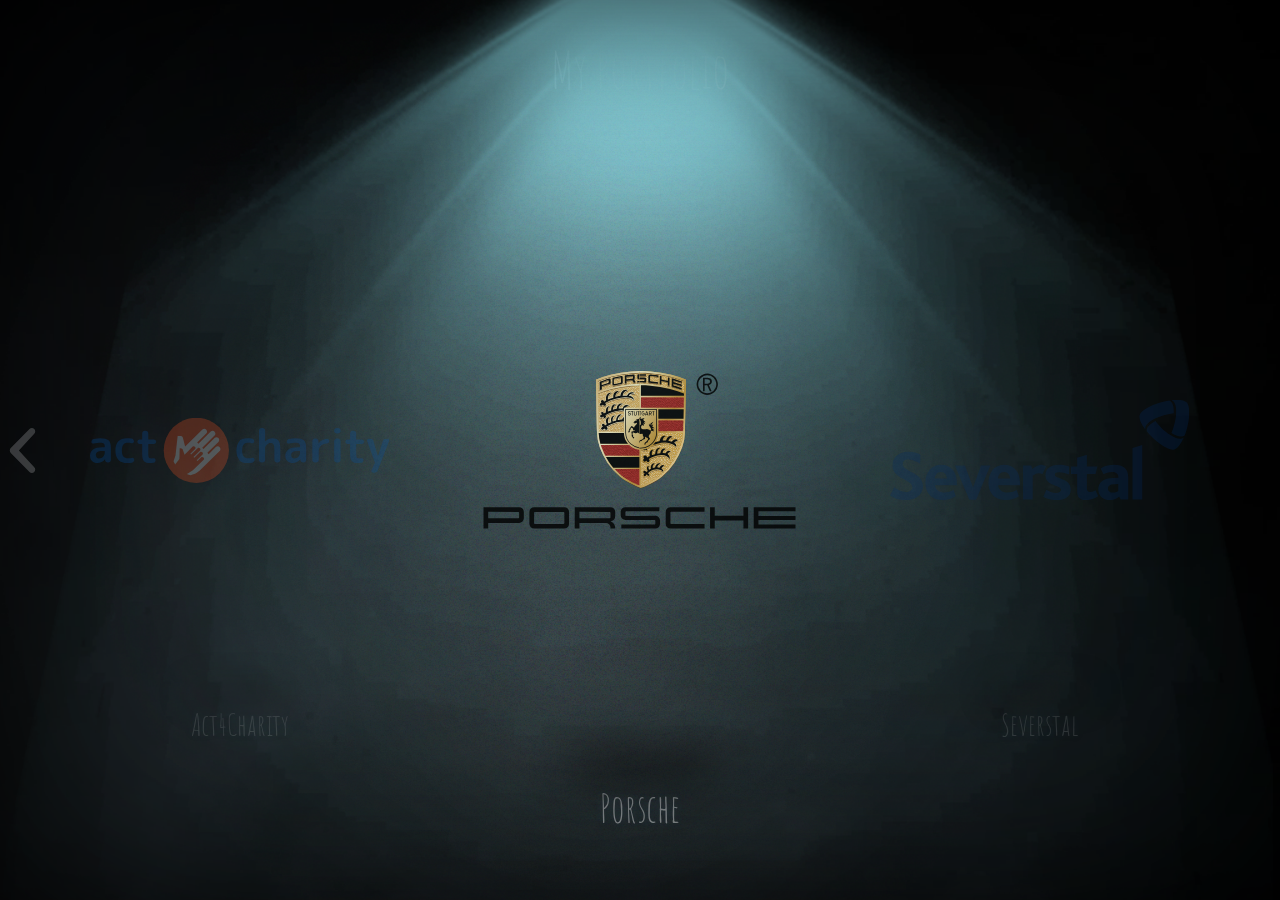
<file: index.html>
<!DOCTYPE html>
<html>

<head>

	<meta charset="utf-8">
	<!-- <base href="/"> -->

	<title>Portfolio</title>
	<meta name="description" content="">

	<meta name="viewport" content="width=device-width, initial-scale=1.0, minimum-scale=1.0, maximum-scale=1.0, user-scalable=no">

	<link rel="icon" href="images/favicon.png">
	<meta property="og:image" content="images/preview.jpg">

	<link rel="stylesheet" href="css/bootstrap-reboot.min.css">
	<link rel="stylesheet" href="css/swiper-bundle.min.css">

	<link rel="stylesheet" href="css/style.css">
	<link rel="stylesheet" href="css/media.css">

</head>

<body>

	<section class="showcase">

		<h2 class="showcase__header">My <span>Portfolio</span></h2>

		<div class="showcase__content-wrapper">
			<div class="showcase__content">

				<div class="showcase-carousel">

					<div class="swiper-wrapper">

						<a class="swiper-slide showcase-carousel__item" href="/projects/porsche">
							<div class="showcase-carousel__image-wrapper">
								<div class="showcase-carousel__image-left">
									<div class="showcase-carousel__image" style="background-image: url(images/porsche.svg);"></div>
								</div>
								<div class="showcase-carousel__image-right">
									<div class="showcase-carousel__image" style="background-image: url(images/porsche.svg);"></div>
								</div>
							</div>
							<p>Porsche</p>
						</a>

						<a class="swiper-slide showcase-carousel__item" href="/projects/severstal">
							<div class="showcase-carousel__image-wrapper">
								<div class="showcase-carousel__image-left">
									<div class="showcase-carousel__image" style="background-image: url(images/severstal.svg);"></div>
								</div>
								<div class="showcase-carousel__image-right">
									<div class="showcase-carousel__image" style="background-image: url(images/severstal.svg);"></div>
								</div>
							</div>
							<p>Severstal</p>
						</a>

						<a class="swiper-slide showcase-carousel__item" href="https://powertrain.app" target="_blank">
							<div class="showcase-carousel__image-wrapper">
								<div class="showcase-carousel__image-left">
									<div class="showcase-carousel__image" style="background-image: url(images/powertrain.svg);"></div>
								</div>
								<div class="showcase-carousel__image-right">
									<div class="showcase-carousel__image" style="background-image: url(images/powertrain.svg);"></div>
								</div>
							</div>
							<p>PowerTrain</p>
						</a>

						<a class="swiper-slide showcase-carousel__item" href="https://act4charity.com" target="_blank">
							<div class="showcase-carousel__image-wrapper">
								<div class="showcase-carousel__image-left">
									<div class="showcase-carousel__image" style="background-image: url(images/act4charity.svg);"></div>
								</div>
								<div class="showcase-carousel__image-right">
									<div class="showcase-carousel__image" style="background-image: url(images/act4charity.svg);"></div>
								</div>
							</div>
							<p>Act4Charity</p>
						</a>

					</div>

					<div class="showcase-navigation">
						<div class="showcase-navigation__prev"></div>
						<div class="showcase-navigation__next"></div>
					</div>

				</div>

			</div>
		</div>

		<video src="videos/smoke-background-optimized.mp4" class="showcase__video" autoplay loop muted></video>

	</section>

	<script src="js/swiper-bundle.min.js"></script>

	<script src="js/common.js"></script>

</body>

</html>
</file>
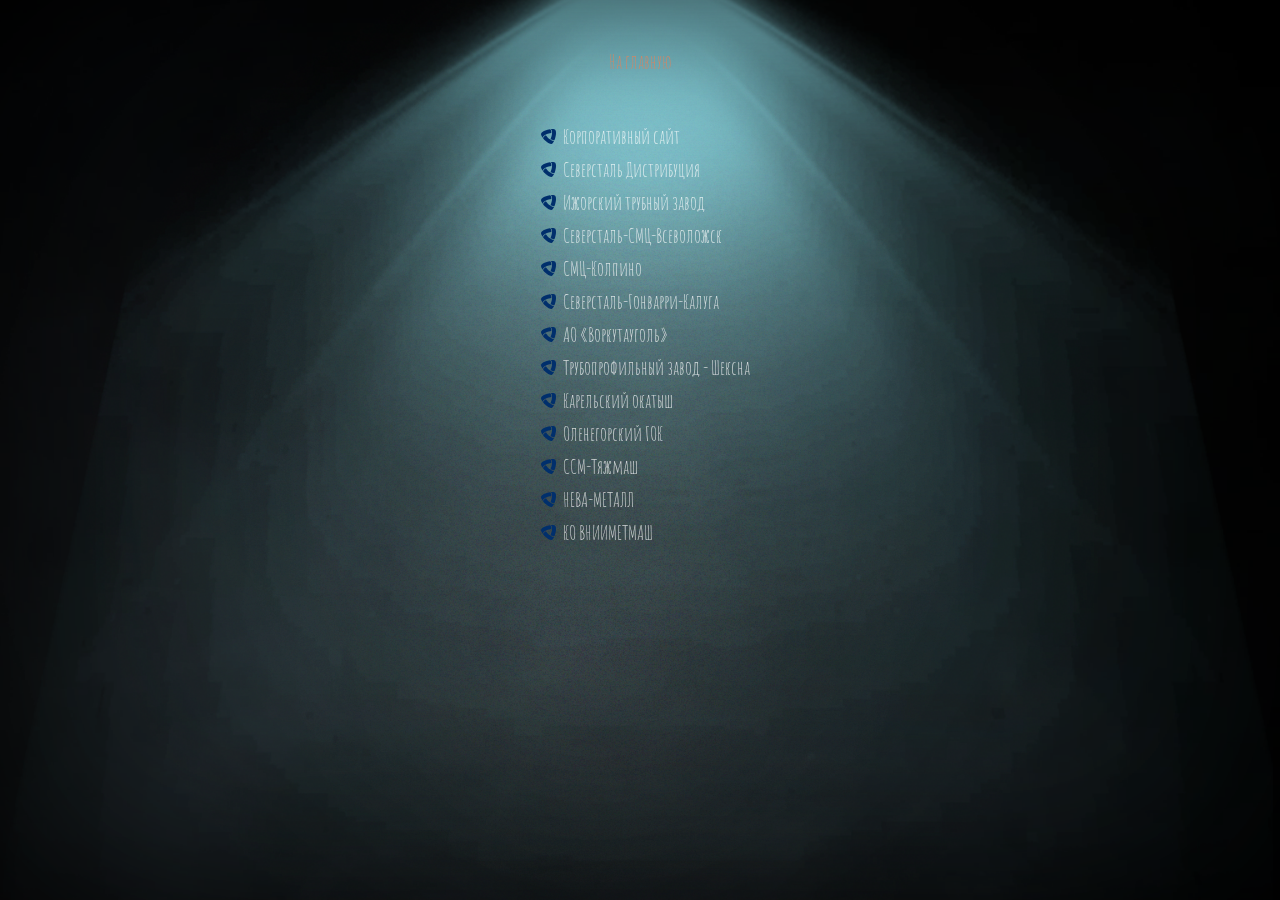
<file: severstal.html>
<!DOCTYPE html>
<html>

<head>

	<meta charset="utf-8">
	<!-- <base href="/"> -->

	<title>Severstal</title>
	<meta name="description" content="">

	<meta name="viewport" content="width=device-width, initial-scale=1.0, minimum-scale=1.0, maximum-scale=1.0, user-scalable=no">

	<link rel="icon" href="images/favicon.png">
	<meta property="og:image" content="images/preview.jpg">

	<link rel="stylesheet" href="css/bootstrap-reboot.min.css">
	<link rel="stylesheet" href="css/swiper-bundle.min.css">

	<link rel="stylesheet" href="css/style.css">
	<link rel="stylesheet" href="css/media.css">

</head>

<body>

	<section class="showcase">

		<div class="showcase__content-wrapper">
			<div class="project_content">
				<a class="button_back" href="/projects/">На главную</a>
				<ul class="severstal">
					<li><a target="_blank" href="https://old.severstal.com/rus/">Корпоративный сайт</a></li>
					<li><a target="_blank" href="http://distribution.severstal.com/rus/">Северсталь Дистрибуция</a></li>
					<li><a target="_blank" href="https://itz.severstal.com/rus/">Ижорский трубный завод</a></li>
					<li><a target="_blank" href="http://vsevolozhsk.smc.severstal.com/rus/">Северсталь-СМЦ-Всеволожск</a></li>
					<li><a target="_blank" href="http://kolpino.smc.severstal.com/rus/">СМЦ-Колпино</a></li>
					<li><a target="_blank" href="http://sgk.severstal.com/rus/">Северсталь-Гонварри-Калуга</a></li>
					<li><a target="_blank" href="https://vorkutaugol.ru/">АО «Воркутауголь»</a></li>
					<li><a target="_blank" href="http://sheksna.severstal.com/rus/">Трубопрофильный завод - Шексна</a></li>
					<li><a target="_blank" href="https://karelskyokatysh.severstal.com/">Карельский окатыш</a></li>
					<li><a target="_blank" href="https://olcon.ru/">Оленегорский ГОК</a></li>
					<li><a target="_blank" href="http://ssm-tyazhmash.severstal.com/rus/">ССМ-Тяжмаш</a></li>
					<li><a target="_blank" href="https://nevametal.com/">НЕВА-МЕТАЛЛ</a></li>
					<li><a target="_blank" href="https://metmash.severstal.com/rus/">КО ВНИИМЕТМАШ</a></li>
				</ul>

			</div>
		</div>

		<video src="videos/smoke-background-optimized.mp4" class="showcase__video" autoplay loop muted></video>

	</section>


</body>

</html>
</file>
<file: css/style.css>
/* USER VARIABLES SECTION */

:root {
	--accent: #CC8869;
	--text: #333;
	--regular-text: 20px;
	--lineheight: 1.65;
	--userfont: AmaticSC-Regular, sans-serif;
	--systemfont: -apple-system, BlinkMacSystemFont, Arial, sans-serif;
	--padding: 120px;
	--transition: cubic-bezier(.4, 0, 0, 1);
}

/* BOOTSTRAP SETTINGS SECTION */

/* gutter 20px (10px + 10px). Comment this code for default gutter start at 1.5rem (24px) wide. */
.container, .container-fluid, .container-lg, .container-md, .container-sm, .container-xl, .container-xxl { --bs-gutter-x: .625rem; }
.row, .row > * { --bs-gutter-x: 1.25rem; }

/* FONTS LOAD SECTION */

@font-face { src: url("../fonts/roboto-regular-webfont.woff2") format("woff2"); font-family: "roboto-st"; font-weight: 400; font-style: normal; }
@font-face { src: url("../fonts/roboto-italic-webfont.woff2") format("woff2"); font-family: "roboto-st"; font-weight: 400; font-style: italic; }
@font-face { src: url("../fonts/roboto-bold-webfont.woff2") format("woff2"); font-family: "roboto-st"; font-weight: 700; font-style: normal; }
@font-face { src: url("../fonts/roboto-bolditalic-webfont.woff2") format("woff2"); font-family: "roboto-st"; font-weight: 700; font-style: italic; }
@font-face { src: url("../fonts/AmaticSC-Regular.ttf") format("woff2"); font-family: "AmaticSC-Regular"; font-weight: 700; font-style: italic; }

/* GENERAL CSS SETTINGS */

::placeholder { color: #666; }
::selection { background-color: var(--accent); color: #fff; }
input, textarea { outline: none; }
input:focus:required:invalid, textarea:focus:required:invalid { border-color: red; }
input:required:valid, textarea:required:valid { border-color: green; }

body {
	font-family: var(--userfont);
	font-size: var(--regular-text);
	line-height: var(--lineheight);
	color: var(--text);
	min-width: 320px;
	position: relative;
	overflow-x: hidden;
}

/* USER STYLES */

body, html {
	height: 100%;
}

.showcase {
	background-color: #000;
	height: 100%;
	position: relative;
	color: #fff;
}
.showcase::before {
	content: '';
	width: 100%;
	height: 100%;
	position: absolute;
	z-index: 1;
	box-shadow: inset 0 0 500px #000;
}
.showcase::after {
	content: '';
	position: absolute;
	top: 0;
	right: 0;
	bottom: 0;
	left: 0;
	background-image: url(../images/light.png);
	background-size: cover;
	background-repeat: no-repeat;
	background-position: center -65px;
	animation: k-light 3s ease-in-out infinite;
}
.showcase__video {
	position: absolute;
	top: 0;
	left: 0;
	width: 100%;
	height: 100%;
	object-fit: cover;
	opacity: .48;
}
.showcase__content-wrapper {
	position: relative;
	z-index: 2;
	height: 100%;
	padding: var(--padding) 0;
}
.showcase__content-wrapper::before {
	content: '';
	position: absolute;
	top: 0;
	right: 0;
	bottom: 0;
	left: 0;
	background-image: url(../images/glow.png);
	background-position: center;
	background-repeat: no-repeat;
	background-size: cover;
	animation: k-glow 1.6s ease-in-out infinite;
}
.showcase__header {
	position: absolute;
	text-align: center;
	width: 100%;
	top: 40px;
	font-family: var(--userfont);
	font-size: 50px;
	color: rgba(255, 255, 255, .75);
}
.showcase__header span {
	color: var(--accent);
}
.showcase-carousel .swiper-wrapper {
	transition: var(--transition);
}
.showcase-carousel__item {
	position: relative;
	height: calc(100vh - var(--padding)*2);
	text-align: center;
	text-decoration: none;
	display: block;
	opacity: .25;
	transform: scale(.75);
	transition: opacity 1.8s var(--transition), transform 1.8s var(--transition)
}
.showcase-carousel__item::after {
	content: '';
	width: 120px;
	height: 0;
	position: absolute;
	box-shadow: 0 0 45px 10px #010101;
	bottom: 5px;
	left: calc(50% - 60px);
}
.showcase-carousel__item p {
	position: absolute;
	bottom: -85px;
	width: 100%;
	font-family: var(--userfont);
	font-size: 40px;
	color: rgba(255, 255, 255, .5);
	text-shadow: rgb(58 78 94) 0 0 10px;
}
.showcase-carousel__item.swiper-slide-active {
	opacity: .8;
	transform: scale(.98);
	z-index: 2;
}
.showcase-carousel__image-wrapper > * {
	position: absolute;
	width: 100%;
	height: 100%;
	perspective: 150px;
	transform-style: preserve-3d;
}
.showcase-carousel__image {
	position: absolute;
	width: 100%;
	height: 100%;
	background-size: contain;
	background-position: center;
	background-repeat: no-repeat;
}
.showcase-carousel__image-left {
	perspective-origin: left center;
	clip-path: polygon(0 0, 50% 0, 50% 100%, 0 100%);
}
.showcase-carousel__image-right {
	perspective-origin: right center;
	clip-path: polygon(50% 0, 100% 0, 100% 100%, 50% 100%);
	/* Фикс вертикальной полосы на некоторых дисплеях */
	margin-left: -.55px
}
.showcase-carousel__image-left .showcase-carousel__image {
	animation: k-left-side 2s ease-in-out infinite;
	animation-direction: alternate;
}
.showcase-carousel__image-right .showcase-carousel__image {
	animation: k-right-side 2s ease-in-out infinite;
	animation-direction: alternate;
}

/* NAVIGATION */

.showcase-navigation {
	overflow: hidden;
	position: absolute;
	top: 0;
	right: 0;
	bottom: 0;
	left: 0;
}
.showcase-navigation > * {
	position: absolute;
	height: 100%;
	width: 30%;
	outline: none;
	cursor: pointer;
}
.showcase-navigation__next {
	right: 0;
}
.showcase-navigation > *::before {
	content: '';
	opacity: 0;
	transition: opacity .75s ease-out;
	position: absolute;
	width: 30vw;
	height: 100vh;
	background-size: 45px;
	background-repeat: no-repeat;
	z-index: 3;
}
.showcase-navigation > *:hover::before {
	opacity: .25;
}
.showcase-navigation__prev::before {
	background-image: url(../images/arrow_left.svg);
	background-position: left center;
}
.showcase-navigation__next::before {
	background-image: url(../images/arrow_right.svg);
	background-position: right center;
}
.showcase-navigation > *.swiper-button-disabled {
	display: none;
}

/* ANIMATIONS */

@keyframes k-light {
	0% {
		opacity: .2;
	}
	50% {
		opacity: .3;
	}
	100% {
		opacity: .2;
	}
}
@keyframes k-glow {
	0% {
		opacity: .6;
	}
	50% {
		opacity: .8;
	}
	100% {
		opacity: .6;
	}
}
@keyframes k-left-side {
	0% {
		transform: rotateY(-1deg) scaleX(.92);
	}
	100% {
		transform: rotateY(0deg) scaleX(1);
	}
}
@keyframes k-right-side {
	0% {
		transform: rotateY(0deg) scaleX(1);
	}
	100% {
		transform: rotateY(1deg) scaleX(.92);
	}
}


.project_content {
	margin: 0 auto;
	max-width: 1000px;
	text-align: center;
	position: relative;
	z-index: 5;
}
.project_content ul {
	display: inline-block;
}
.project_content .porsche {
	list-style-image: url(../images/porsche-small-icon.svg);
	vertical-align: top;
	margin: 0 30px;
	max-width: 45%;
}
.project_content .severstal {
	list-style-image: url(../images/severstal-small-icon.svg);
}
.project_content ul li {
	transition: all 250ms;
	text-align: left;
}
.project_content ul li a {
	color: rgba(255, 255, 255, .75);
	text-decoration: none;
}
.project_content ul li:hover {
	opacity: .7;
}

@media screen and (max-width: 640px) {
	.project_content {
		margin-top: -120px;
		padding: 6vw;
		overflow-y: auto;
	}
}

.button_back {
	transform: translateX(-50%);
	text-decoration: none;
	position: absolute;
	color: var(--accent);
	transition: all 250ms;
	top: -75px;
	left: 50%;
}
.button_back:hover {
	color: var(--accent);
	opacity: .7;
}
</file>
<file: css/media.css>
/* === DESKTOP FIRST === */

/* xl <= Extra extra large (xxl) */
@media (max-width : 1400px) {

	.showcase__content {
		max-width: 1200px;
		margin: auto;
	}

}

/* lg <= Extra large (xl) */
@media (max-width : 1200px) {

}

/* md <= Large (lg) */
@media (max-width : 992px) {

}

/* sm <= Medium (md) */
@media (max-width : 768px) {

}

/* xs <= Small (sm) */
@media (max-width : 576px) {

}


/* === MOBILE FIRST === */

/* Custom (xs) */
@media (min-width : 0) {

}

/* Small (sm) */
@media (min-width : 576px) {

}

/* Medium (md) */
@media (min-width : 768px) {

}

/* Large (lg) */
@media (min-width : 992px) {

}

/* Extra large (xl) */
@media (min-width : 1200px) {
	.text {
		font-size: 18px;
	}
}

/* Extra extra large (xxl) */
@media (min-width : 1400px) {
	.text {
		font-size: 22px;
	}
}
</file>
